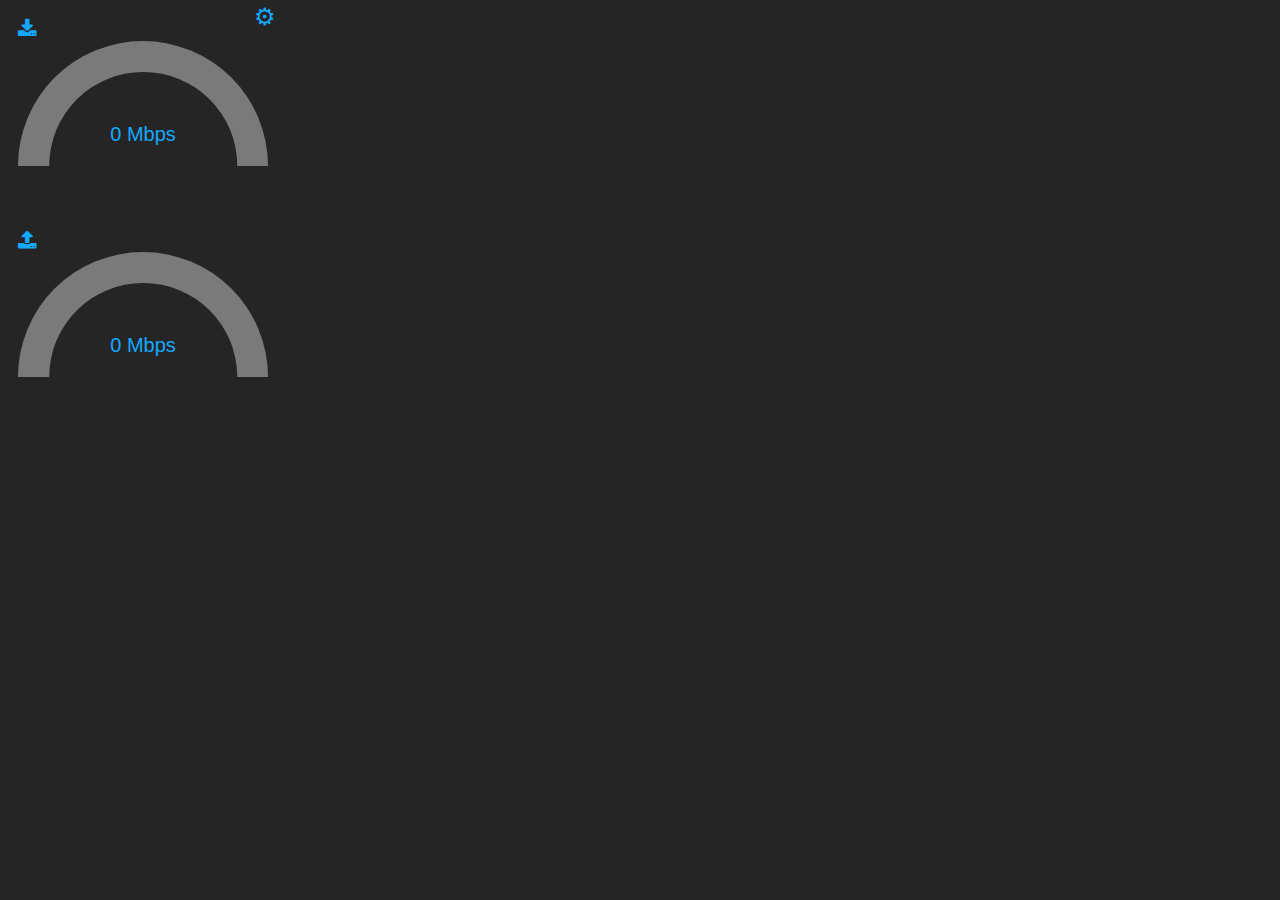
<file: popup.html>
<!DOCTYPE html>
<html lang="en">
<head>

  <meta charset="UTF-8">
  <meta name="viewport" content="width=device-width, initial-scale=1.0">
  <title>Bandwidth-Monitor</title>
  <link rel="stylesheet" type="text/css" href="css.css">
  <link rel="stylesheet" href="https://cdnjs.cloudflare.com/ajax/libs/font-awesome/4.7.0/css/font-awesome.min.css">

</head>
<body>

  <button class="settings-btn" id="settingsButton">⚙</button>
  <i class="fa fa-download" aria-hidden="true"></i>
  <div class="gauge-d">
    <div class="gauge_body-d">
        <div class="gauge_fill-d"></div>
        <div class="gauge_cover-d"><p id="downloadSpeedDisplay">0 Mbps</p></div>
    </div>
  </div>
  <div><p> </p></div>
  <i class="fa fa-upload" aria-hidden="true"></i>
  <div class="gauge-u">
    <div class="gauge_body-u">
        <div class="gauge_fill-u"></div>
        <div class="gauge_cover-u"><p id="uploadSpeedDisplay">0 Mbps</p></div>
    </div>
  </div>


  <div id="settingsPopup" class="settings-popup" style="display: none;">
    <h3>Settings</h3>

    <label for="fontSize">Font Size:</label>
    <select id="fontSize" class="font_size">
      <option value="16px">Small</option>
      <option value="20px" selected>Medium</option>
      <option value="24px">Large</option>
    </select>

    <label>
        <input type="checkbox" id="themeToggle" class="light_mode"> Light Mode:
    </label>

    <button id="advancedMenuBtn">Advanced Menu</button>
<div id="advancedMenu" style="display: none;">
    <div class="setting-item">
        <label for="connections">Parallel Connections:</label>
        <input type="number" id="connections" min="1" max="8">
    </div>

    <div class="setting-item">
        <label for="intervals">Interval (s):</label>
        <input type="number" id="intervals" min="1" max="60">
    </div>
</div>


    
    <button id="saveSettings">Save</button>
    <button id="closeSettings">Close</button>
  </div>

  <script src="settings.js"></script>
  <script src="download_speed.js"></script>
  <script src="upload_speed.js"></script>
  <script src="gauge.js"></script>

  

</body>
</html>
</file>
<file: css.css>
body {
	background-color: rgb(37, 37, 37);
	color: rgb(20, 169, 255);
	font-family: Arial, sans-serif;
	font-size: 14px;
	padding: 10px;
	width: 250px;
	height: auto;
	transition: background 0.3s, color 0.3s;
	position: relative;
  }
  h1 { font-size: 20px; }
  h3 {
	margin-top: 1px;
	margin-bottom: 5px;
  }
  #speed { font-size: 18px; }
  .settings-popup {
	display: flex;
	position: absolute;
	top: 10px;
	left: 10px;
	right: 10px;
	background: rgba(0, 0, 0, 1);
	color: white;
	padding: 10px;
	border-radius: 5px;
	box-shadow: 0px 0px 10px rgba(200, 200, 200, 0.5);
	z-index: 100;
  }
  .settings-popup label {
	display: flex;
	color: gray;
	width: 100%;
	margin-bottom: 15px;
	font-size: 12px;
  }
  .settings-popup button {
	width: 100%;
	margin-top: 5px;
	padding: 5px;
	background-color: rgb(20, 169, 255);
	color: white;
	border: none;
	border-radius: 5px;
	cursor: pointer;
  }
  .settings-popup button:hover {
	background-color: rgb(15, 130, 200);
  }
  .dark-mode {
	background-color: rgb(200, 200, 200);
	color: black;
	.settings-btn{color: rgb(0, 0, 0)}
	.settings-popup {
	background: rgb(255, 255, 255);
	color: rgb(0, 0, 0);
	box-shadow: 0px 0px 10px rgba(50, 50, 50, 0.5);
  }
  .settings-popup label {color: rgb(50, 50, 50);}
  .gauge_cover-d{background: rgb(200, 200, 200);transition: background 0.3s, color 0.3s;}
  .gauge_cover-u{background: rgb(200, 200, 200);transition: background 0.3s, color 0.3s;}
  }
  .settings-btn {
	position: absolute;
	top: -6px;
	right: -4px;
	background: none;
	border: none;
	color: rgb(20, 169, 255);
	font-size: 24px;
	cursor: pointer;
	z-index: 10;
  }
  
  .font_size {
	display: flex;
	position: absolute;
	top: 45px;
	margin-left: 50%;
	width: 100px;
	font-size: 14px;
  }
  .light_mode {
	display: flex;
	position: absolute;
	margin-left: 50%;
	top: 75px;
  }
  .parallel_connections {
	display: flex;
	position: absolute;
	bottom: 170px;
	margin-left: 50%;
	width: 93px;
	font-size: 14px;
  }
  .intervals {
	display: flex;
	position: absolute;
	bottom: 140px;
	margin-left: 50%;
	width: 93px;
	font-size: 14px;
  }

  .setting-item {
    display: flex;
    align-items: center;
	margin-top: 10px;
    margin-bottom: 10px;
    font-size: 12px;
}
.setting-item label {
    flex: 1;
    color: gray;
}
.setting-item input {
    width: 50px;
    text-align: center;
}





  .gauge-d, .gauge-u {
    width: 100%;
    max-width: 250px;
}

.gauge_body-d, .gauge_body-u {
    width: 100%;
    height: 0;
    padding-bottom: 50%;
    background: rgb(122, 122, 122);
    position: relative;
    border-top-left-radius: 100% 200%;
    border-top-right-radius: 100% 200%;
    overflow: hidden;
}

.gauge_fill-d, .gauge_fill-u {
    position: absolute;
    top: 100%;
    left: 0;
    width: inherit;
    height: 100%;
    background: rgb(20, 169, 255);
    transform-origin: center top;
    transition: transform 0.2s ease-out;
}

.gauge_cover-d, .gauge_cover-u {
    width: 75%;
    height: 150%;
    background: rgb(37, 37, 37);
    position: absolute;
    border-radius: 50%;
    top: 25%;
    left: 50%;
    transform: translateX(-50%);
    display: flex;
    align-items: center;
    justify-content: center;
    padding-bottom: 25%;
    box-sizing: border-box;
}
</file>
